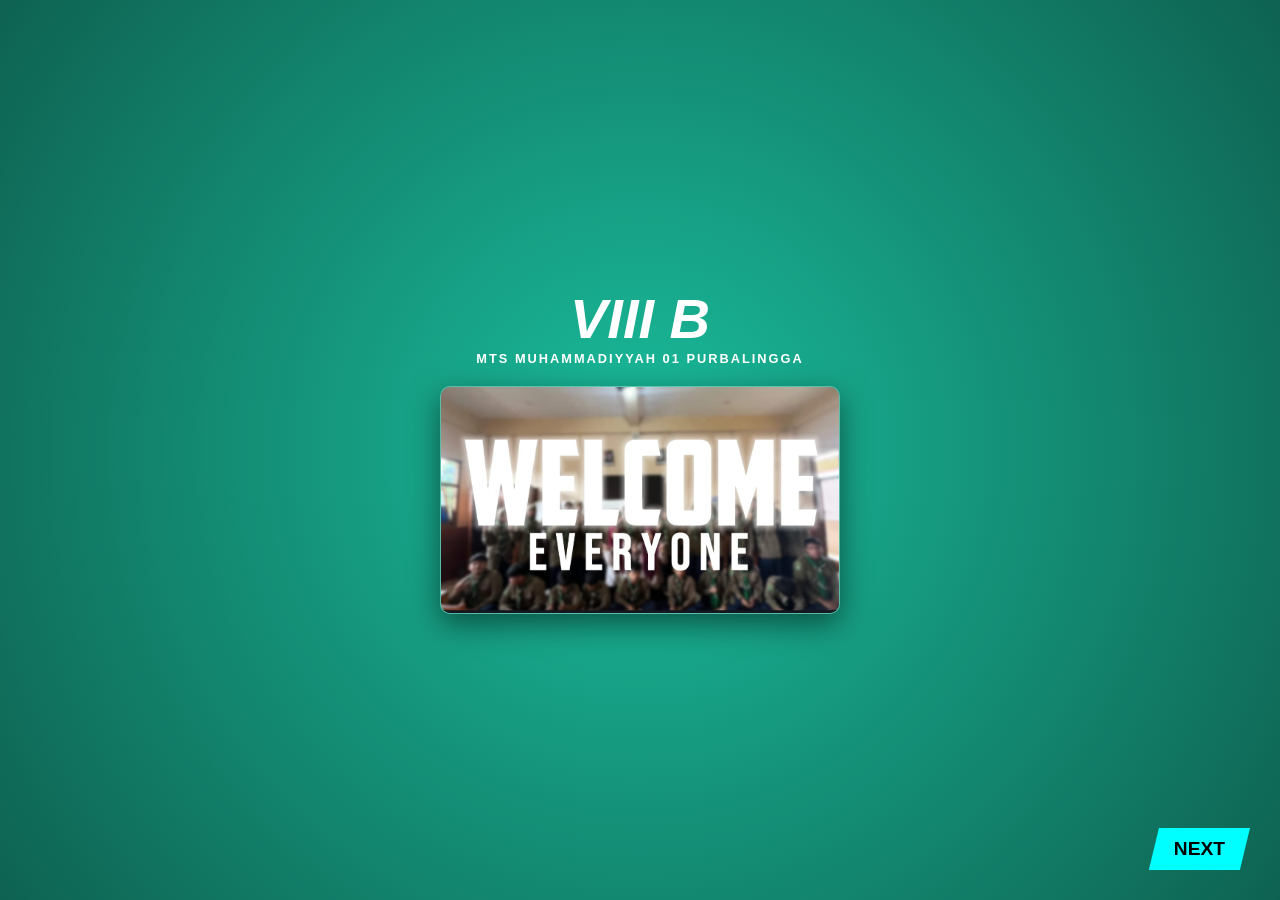
<file: index.html>
<!DOCTYPE html>
<html lang="id">
<head>
    <meta charset="UTF-8">
    <meta name="viewport" content="width=device-width, initial-scale=1.0">
    <title>VIII B - MTs Muhammadiyah</title>
    <link rel="stylesheet" href="style2.css">
    <style>
    </style>
</head>
    </style>
</head>
<body>

    <audio id="myAudio" loop>
        <source src="laguopening2.mp3" type="audio/mpeg">
        Browser kamu tidak mendukung audio.
    </audio>

    <h1>VIII B</h1>
    <h2>MTS MUHAMMADIYYAH 01 PURBALINGGA</h2>

    <div class="card">
        <img src="welcome.jpeg">
    </div>

    <a href="page2.html" class="next-btn">NEXT</a>

    <script>
        window.addEventListener('load', function() {
            var audio = document.getElementById("myAudio");
            
            audio.play().catch(function(error) {
                console.log("Autoplay diblokir oleh browser. Musik akan mulai saat kamu mengklik layar.");
        
                document.body.addEventListener('click', function() {
                    audio.play();
                }, { once: true });
            });
        });
    </script>

</body>
</html>
</file>
<file: style2.css>
/* style.css */

/* Reset Dasar */
* {
    margin: 0;
    padding: 0;
    box-sizing: border-box;
}

body {
    /* Warna Background Toska */
    background: radial-gradient(circle, #1abc9c 0%, #0e6251 100%);
    height: 100vh;
    display: flex;
    flex-direction: column;
    align-items: center;
    justify-content: center;
    color: white;
    font-family: 'Segoe UI', Tahoma, Geneva, Verdana, sans-serif;
    text-align: center;
    overflow: hidden;
}

h1 { 
    font-size: 3.5rem; 
    font-weight: 900; 
    font-style: italic;
    animation: muncul 0.8s ease-out;
}

h2 { 
    font-size: 0.9rem; 
    letter-spacing: 2px; 
    margin-bottom: 20px;
    opacity: 0.8;
}

/* KOTAK FOTO */
.card {
    width: 90%;
    max-width: 450px; /* Ukuran maksimal kotak */
    background: rgba(255, 255, 255, 0.1);
    border-radius: 15px;
    box-shadow: 0 10px 30px rgba(0,0,0,0.5);
    overflow: hidden; /* Biar ujung foto ikut melengkung */
    border: 1px solid rgba(255,255,255,0.2);
    animation: zoom 1s ease-out;
}

/* SETTING FOTO BIAR PAS */
.card img { 
    width: 100%;       /* Lebar penuh mengikuti kotak */
    height: auto;      /* Tinggi otomatis biar GAK PENYET */
    display: block; 
    object-fit: contain; /* Memastikan seluruh isi foto terlihat */
}

.next-btn {
    position: fixed;
    bottom: 30px;
    right: 30px;
    background: #00ffff;
    color: black;
    padding: 12px 30px;
    text-decoration: none;
    font-weight: bold;
    font-size: 1.1rem;
    clip-path: polygon(10% 0%, 100% 0%, 90% 100%, 0% 100%);
    transition: 0.3s;
}

.next-btn:hover {
    background: white;
    transform: scale(1.1);
}

/* Animasi Muncul */
@keyframes muncul {
    from { opacity: 0; transform: translateY(20px); }
    to { opacity: 1; transform: translateY(0); }
}

@keyframes zoom {
    from { opacity: 0; transform: scale(0.9); }
    to { opacity: 1; transform: scale(1); }
}

 /* --- ANIMASI KEYFRAMES --- */
    @keyframes munculKeAtas {
        from { opacity: 0; transform: translateY(30px); }
        to { opacity: 1; transform: translateY(0); }
        }

        @keyframes zoomIn {
            from { opacity: 0; transform: scale(0.8); }
            to { opacity: 1; transform: scale(1); }
        }

        body {
            background: radial-gradient(circle, #1abc9c 0%, #0e6251 100%);
            height: 100vh;
            margin: 0;
            display: flex;
            flex-direction: column;
            align-items: center;
            justify-content: center;
            color: white;
            font-family: sans-serif;
            text-align: center;
            overflow: hidden;
        }

        h1 { 
            font-size: 3.5rem; 
            margin: 0; 
            font-weight: 900; 
            font-style: italic;
            animation: munculKeAtas 0.8s ease-out forwards;
        }

        h2 { 
            font-size: 0.8rem; 
            letter-spacing: 2px; 
            margin-bottom: 20px;
            animation: munculKeAtas 0.8s ease-out 0.3s forwards;
            opacity: 0;
        }

        .card {
            width: 85%;
            max-width: 400px;
            border-radius: 10px;
            box-shadow: 0 10px 30px rgba(0,0,0,0.5);
            overflow: hidden;
            border: 1px solid rgba(255,255,255,0.2);
            animation: zoomIn 1s ease-out 0.6s forwards;
            opacity: 0;
        }

        .card img { width: 100%; display: block; }

        .next-btn {
            position: fixed;
            bottom: 30px;
            right: 30px;
            background: #00ffff;
            color: black;
            padding: 10px 25px;
            text-decoration: none;
            font-weight: bold;
            font-size: 1.2rem;
            clip-path: polygon(10% 0%, 100% 0%, 90% 100%, 0% 100%);
            animation: munculKeAtas 0.8s ease-out 1s forwards;
            opacity: 0;
            transition: 0.3s;
            cursor: pointer;
        }

        .next-btn:hover {
            background: white;
            transform: scale(1.1);
        }
</file>
